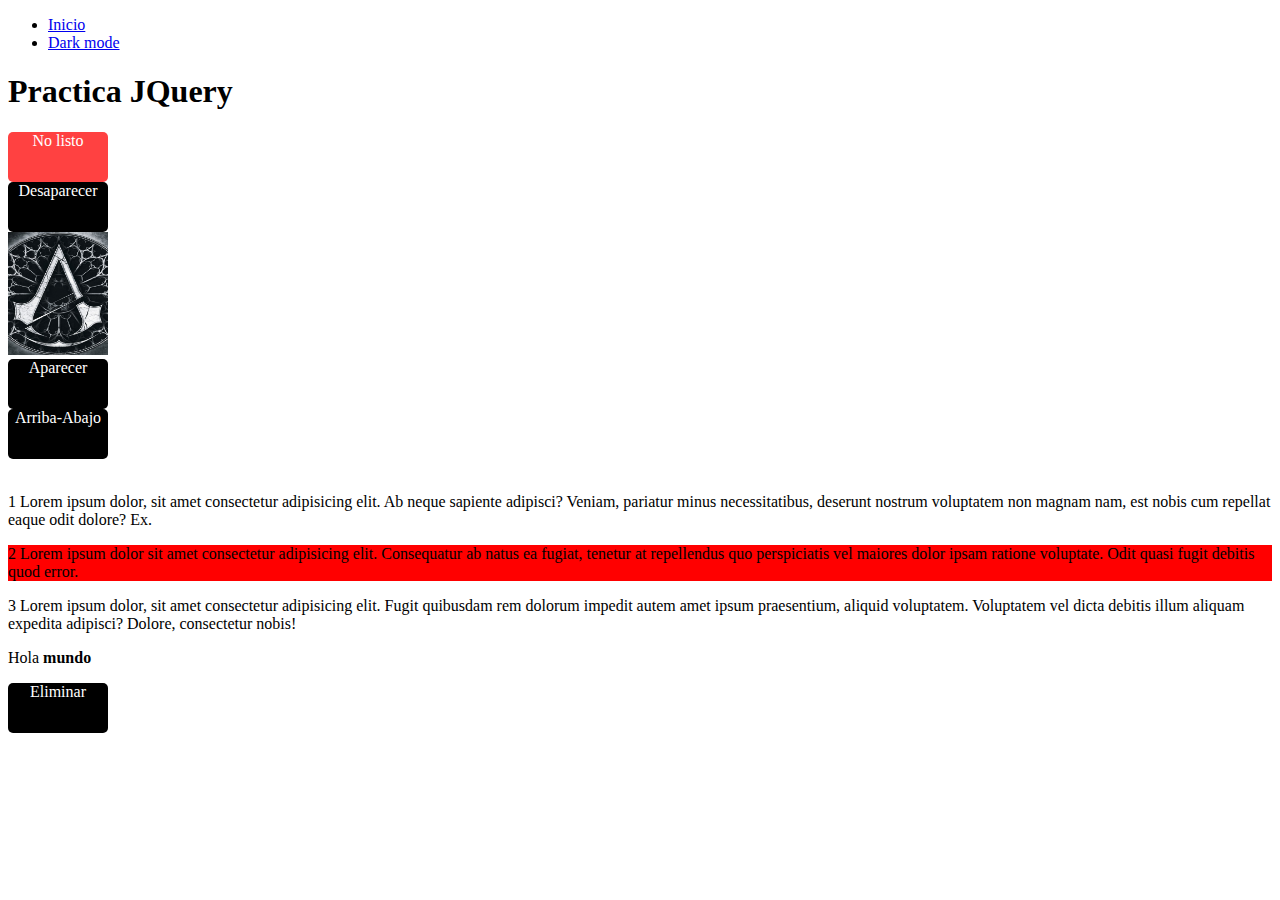
<file: index.html>
<!DOCTYPE html>
<html>
<head>
    <meta charset="UTF-8">
    <title>JQuery</title>
    <link rel="stylesheet" href="css/style.css">
</head>
<body>
    <nav id="barra_navegacion">
        <ul>
            <span><li> <a href="index.html">Inicio</a> </li></span>
            <span><li> <a href="index2.html">Dark mode</a> </li></span>
        </ul>
    </nav>

    <h1 id="titulo">Practica JQuery</h1>
    <div id="listo" class="listo"> Listo</div>
    <div id="nolisto" class="nolisto">No listo</div>
    <div id="desaparecer" class="bnt_black">Desaparecer</div>
    <img id="logo" src="img/27_2.3.jpg" alt="Aqui va el iconoc de los Assassin" height="123" width="100">
    <div id="aparecer" class="bnt_black">Aparecer</div>
    <div id="down-up" class="bnt_black">Arriba-Abajo</div>

    <br>

    <p id="pa1" class="primero">1 Lorem ipsum dolor, sit amet consectetur adipisicing elit. Ab neque sapiente adipisci? Veniam, pariatur minus necessitatibus, deserunt nostrum voluptatem non magnam nam, est nobis cum repellat eaque odit dolore? Ex.</p>
    <p id="pa2" class="segundo">2 Lorem ipsum dolor sit amet consectetur adipisicing elit. Consequatur ab natus ea fugiat, tenetur at repellendus quo perspiciatis vel maiores dolor ipsam ratione voluptate. Odit quasi fugit debitis quod error.</p>
    <p id="pa3" class="tercero">3 Lorem ipsum dolor, sit amet consectetur adipisicing elit. Fugit quibusdam rem dolorum impedit autem amet ipsum praesentium, aliquid voluptatem. Voluptatem vel dicta debitis illum aliquam expedita adipisci? Dolore, consectetur nobis!</p>
    <p id="pa4" class="cuarto">Hola <strong> mundo</strong></p>

    <div id="eliminar" class="bnt_black">Eliminar</div>
    
    <script type="text/javascript" src="js/jquery.js"></script>
    <script type="text/javascript" src="js/script.js"></script>
    

    
</body>
</html>
</file>
<file: css/style.css>
div{
    height: 50px;
    width: 100px;
    border-radius: 5px;
    background-color: #fdfdfd;
    text-align: center;
}
.listo{
    background-color: green;
    color: white;
}
.nolisto{
    background-color: red;
    color: white;
}
.bnt_black{
    background-color: black;
    color: white;
}
.red{
    color: red;
}
.verde{
    color: blueviolet;
}
</file>
